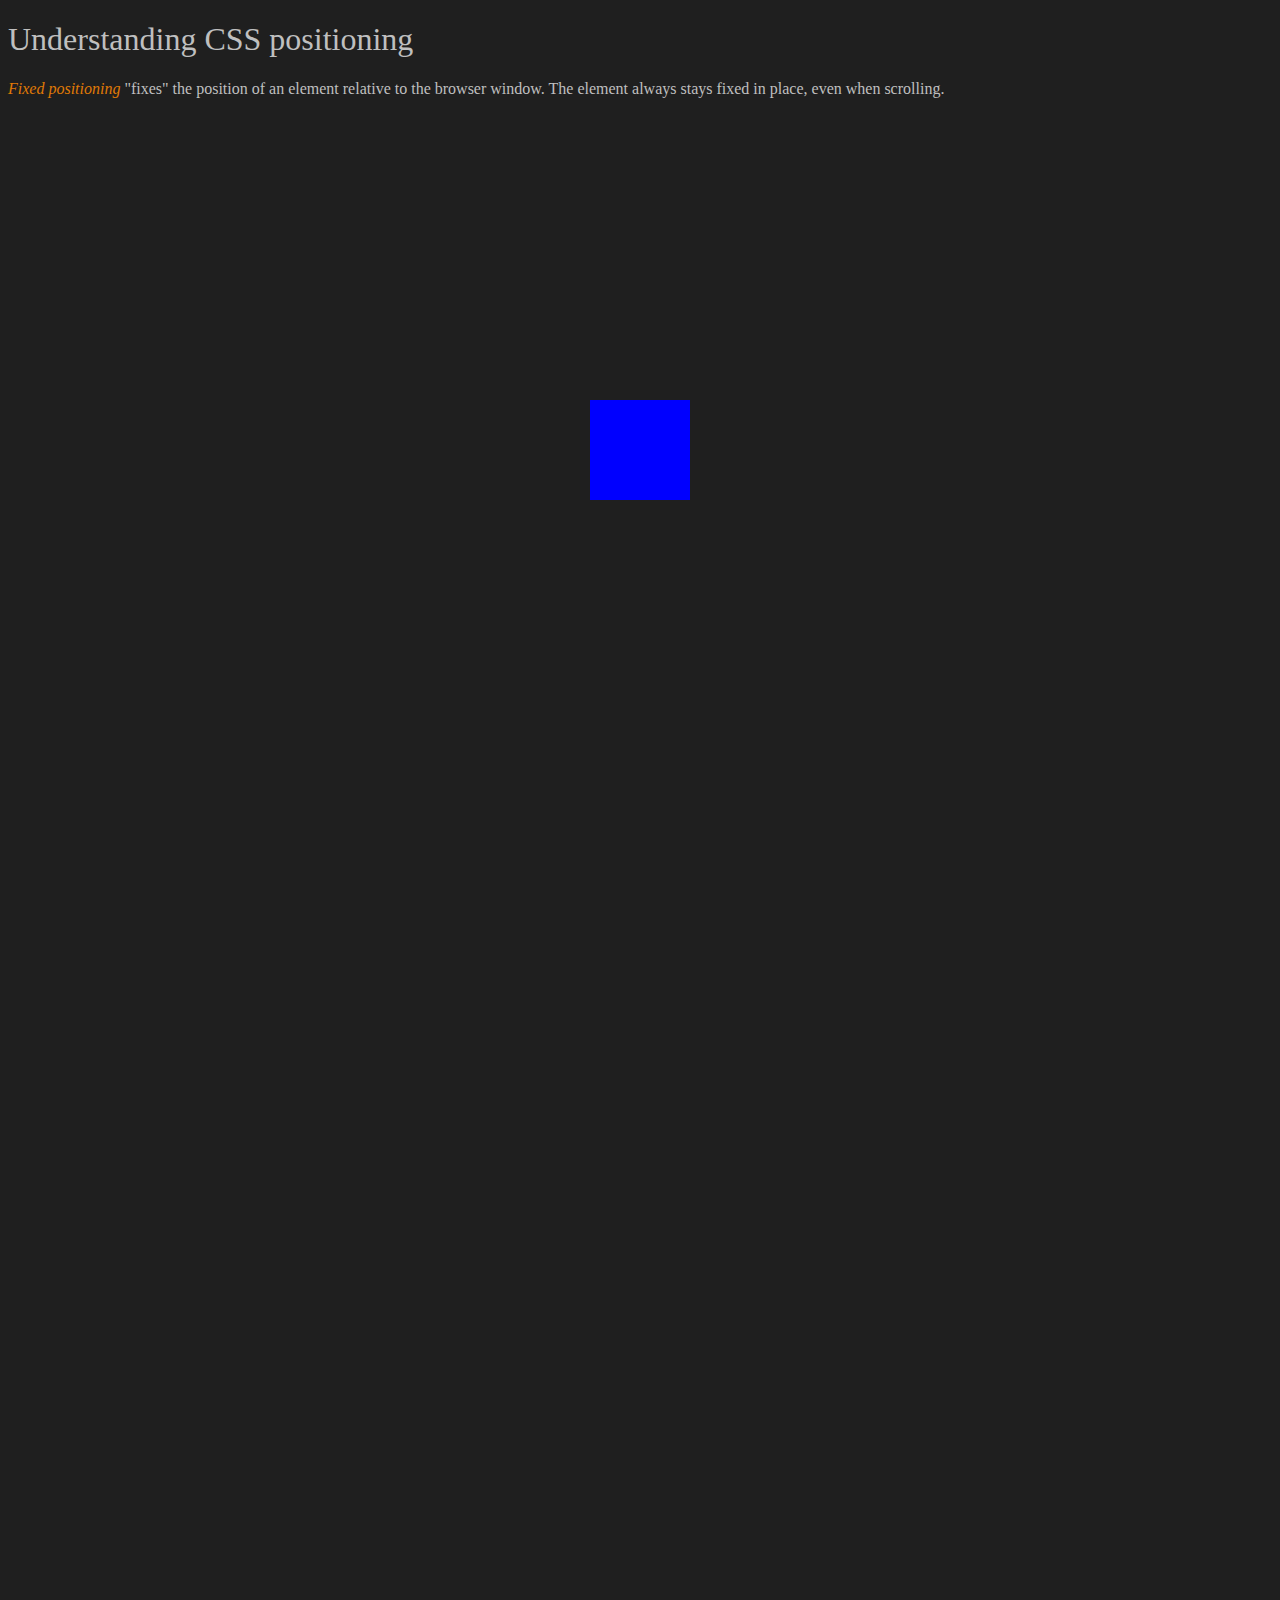
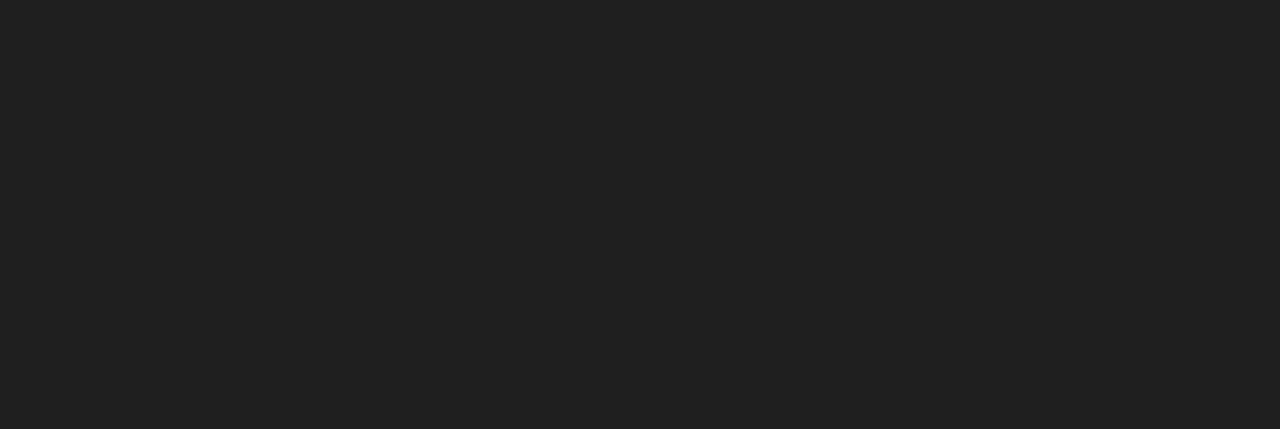
<file: positioning/index.html>
<!DOCTYPE html>
<html>
	<head>
		<title>positioning</title>
		<link rel="stylesheet" type="text/css" href="styles.css">
	</head>
	<body>
		<div class="container">
			<div class="box blueBox"></div>
		</div>
		<!-- <div class="box greenBox"></div> -->
		
		<h1>Understanding CSS positioning</h1>
		<p><em>Fixed positioning</em> "fixes" the position of an element relative to the browser window. The element always stays fixed in place, even when scrolling.</p>
	</body>
</html>
</file>
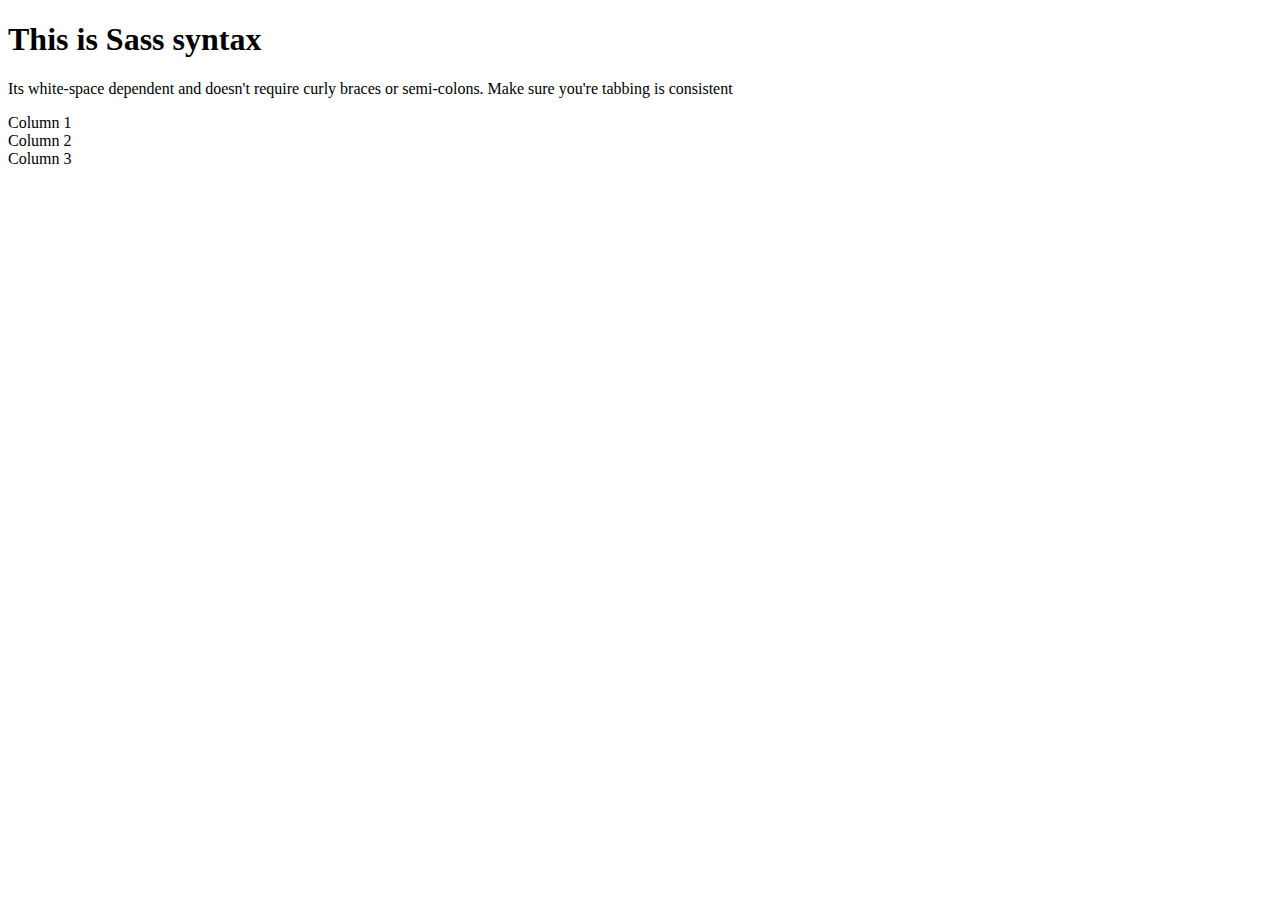
<file: simple_3_column/index.html>
<!DOCTYPE html>
<html>
<head>
	<title>3 column practice</title>
	<link rel="stylesheet" type="text/css" href="styles.scss">
</head>
<body>
	<h1>This is Sass syntax</h1>
	<p>Its white-space dependent and doesn't require curly braces or semi-colons. Make sure you're tabbing is consistent</p>

<div class="columns">
	<div class="col1">Column 1</div>
	<div class="col2">Column 2</div>
	<div class="col3">Column 3</div>
</div>
</body>
</html>
</file>
<file: positioning/styles.css>
body {
	background-color: #1f1f1f;
	color: #bfbfbf;
	height: 2000px;
}

h1 {
	font-weight: normal;
}

em {
	color: #e07a05;
}

.box {
	background: blue;
	width: 100px;
	height: 100px;
}

.blueBox {
	margin: 0 auto;
}

.container {
	position: absolute;
	top: 50%;
	margin-top: -50px;
	left: 0;
	width: 100%;
}

/*.greenBox {
	background: green;
	float: right;
}

h1 {
	clear: both;
}*/
</file>
